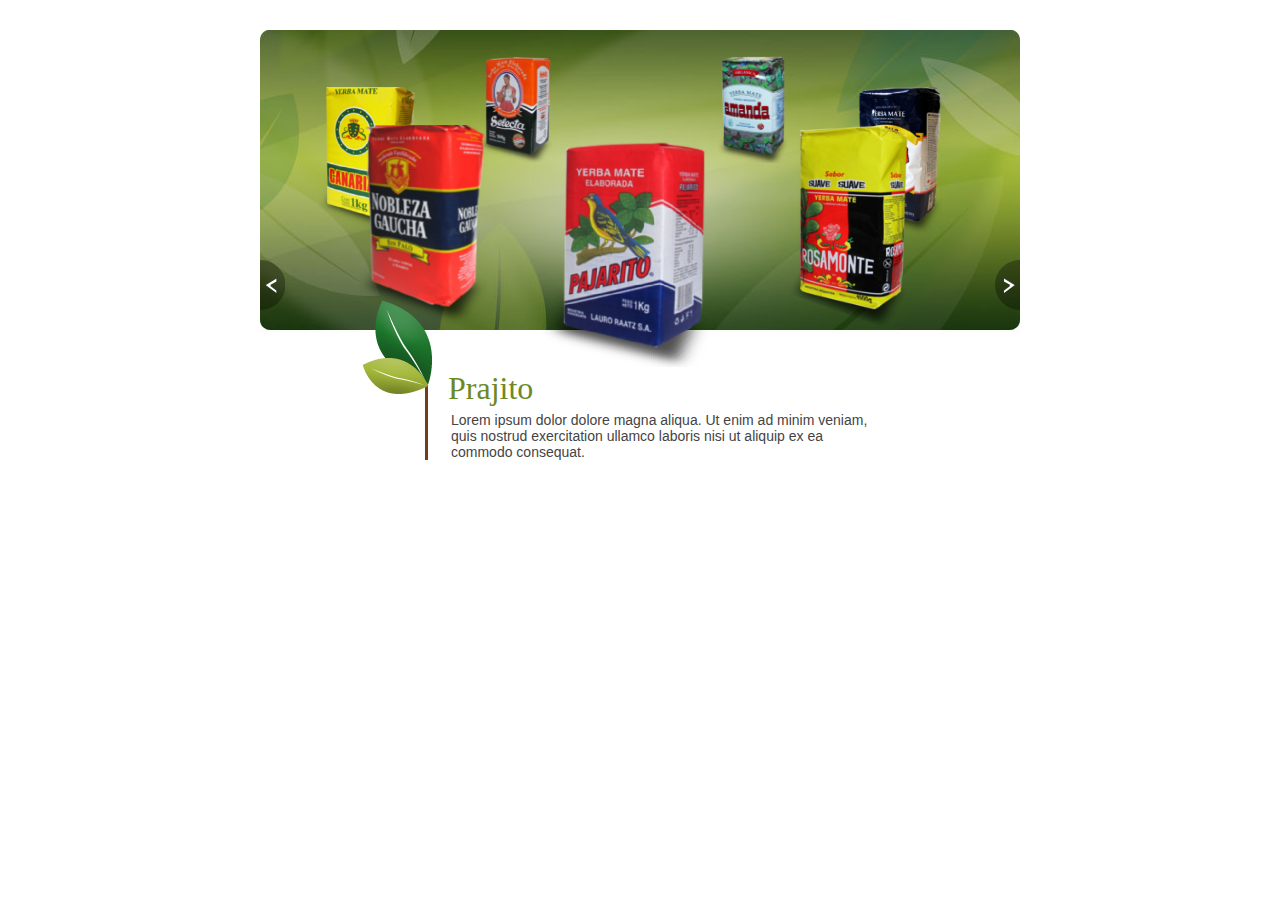
<file: index.html>
<DOCTYPE! html>
<html>
<head>
  <title>My Carousel</title>
  <link rel="stylesheet" href="includes/mycss.css">
  <script type="text/javascript" src="includes/jquery-1.6.min.js"></script>
  <script src="includes/jquery.roundabout.min.js"></script>
  <script src="includes/myscript.js"></script>
</head>
<body>
  <div class="my_carousel">
    <div class="carousel_container">
      <div id="carousel"></div>
      <img src="images/arrow_left.png" alt="arrow" class="next-item">
      <img src="images/arrow_right.png" alt="arrow" class="prev-item">
    </div>
    <img src="images/leaves.png" class="leaves" alt="leaves">
    <div class="caption_container">
      <div id="captions">
      </div>
    </div>
    <div class="carousel_data">
      <!-- begin items -->

      <!-- Item -->
      <div class="carousel_item">
        <div class="image">
          <img src="images/yerba/final/yerba_selecta_final.png" alt="teapot_green" />
        </div>
        <div class="caption">
          <h2>Selecta</h2>
          <p>Duis aute irure dolor in reprehenderit in voluptate cat.</p>
        </div>
      </div>

      <!-- Item -->
      <div class="carousel_item">
        <div class="image">
          <img src="images/yerba/final/yerba_canarias_final.png" alt="teapot_steel" />
        </div>
        <div class="caption">
          <h2>Canarias</h2>
          <p>Voluptate velit esse cillum dolore eu fugiat nulla pariatur ollit anim id est laborum ipsum dolor sit amet consectetur adipisicing.</p>
        </div>
      </div>

      <!-- Item -->
      <div class="carousel_item">
        <div class="image">
          <img src="images/yerba/final/yerba_gaucha_final.png" alt="teapot_gold" />
        </div>
        <div class="caption">
          <h2>Gaucha Nobleza</h2>
          <p>Excepteur sint occaecat cupidatat non proident, sunt in culpa qui officia deserunt mollit.</p>
        </div>
      </div>			

      <!-- Item -->
      <div class="carousel_item">
        <div class="image">
          <img src="images/yerba/final/yerba_parajito_final.png" alt="teapot_orange" />
        </div>
        <div class="caption">
          <h2>Prajito</h2>
          <p>Lorem ipsum dolor dolore magna aliqua. Ut enim ad minim veniam, quis nostrud exercitation ullamco laboris nisi ut aliquip ex ea commodo consequat.</p>
        </div>
      </div>

      <!-- Item -->
      <div class="carousel_item">
        <div class="image">
          <img src="images/yerba/final/yerba_rosa_2.svg" alt="teapot_blue" />
        </div>
        <div class="caption">
          <h2>Rosamonte</h2>
          <p>Ut enim ad minim veniam, quis nostrud exercitation ullamco laboris nisi ut aliquip ex ea commodo consequat. Duis aute irure dolor in reprehender. Lorem ipsum dolor sit amet consectetur adipisicing elit sed do eiusmod tempor incididunt nostrud exercitation ullamco laboris ullamco laboris nisi ut aliquip ex ea commodo consequat.</p>
        </div>
      </div>

      <!-- Item -->
      <div class="carousel_item">
        <div class="image">
          <img src="images/yerba/final/yerba_taraguii_final.png" alt="teapot_iron" />
        </div>
        <div class="caption">
          <h2>Taraguii</h2>
          <p>Ut labore et dolore magna aliqua. Ut enim ad minim veniam, quis nostrud exercitation ullamco laboris nisi ut aliquip ex ea commodo consequat. Duis aute irure dolor in reprehender.</p>
        </div>
      </div>

      <!-- Item -->
      <div class="carousel_item">
        <div class="image">
          <img src="images/yerba/final/yerba_amanda_final.png" alt="teapot_clay" />
        </div>
        <div class="caption">
          <h2>Amanda</h2>
          <p>Duis aute irure dolor in reprehender. Lorem ipsum dolor sit amet consectetur adipisicing elit sed do eiusmod tempor incididunt nostrud exercitation ullamco.</p>
        </div>
      </div>

      <!-- end items -->
    </div>
  </div>
</body>
</html>
</file>
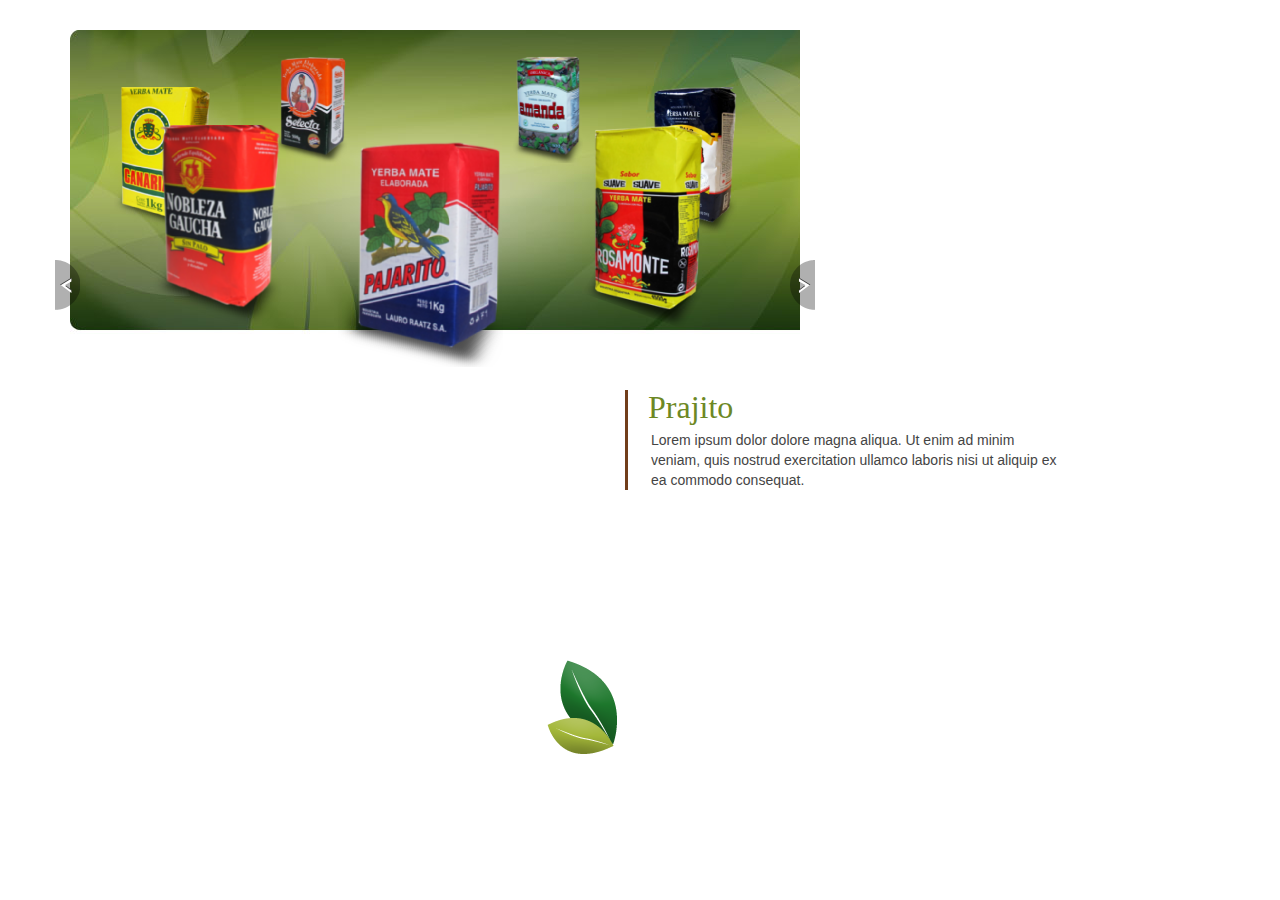
<file: index2.html>
<DOCTYPE! html>
<html>
<head>
  <title>My Carousel</title>
  <link rel="stylesheet" href="includes/bootstrap.min.css">
  <link rel="stylesheet" href="includes/mycss.css">
  <script src="includes/jquery-2.2.3.min.js"></script>
  <script src="includes/jquery-migrate-1.3.0.js"></script>
  <script src="includes/bootstrap.min.js"></script>
  <script src="includes/jquery.roundabout.min.js"></script>
  <script src="includes/myscript.js"></script>
</head>
<body>
  <div class="container">
    <div class="row">
      <div class="my_carousel col-xs-12 col-sm-12 col-md-9 col-lg-9 col-lg-offset-2 col-md-offset-2">
        <div class="carousel_container">
          <div id="carousel"></div>
          <img src="images/arrow_left.png" alt="arrow" class="img-responsive next-item">
          <img src="images/arrow_right.png" alt="arrow" class="img-responsive prev-item">
        </div>
      </div>
    </div>
    <div class="row">
      <div class="col-xs-6 col-sm-6 col-md-5 col-lg-5 col-xs-offset-3 col-sm-offset-3 col-md-offset-4 col-lg-offset-4">
        <img src="images/leaves.png" class="img-responsive leaves" alt="leaves">
        <div class="caption_container">
          <div id="captions">
          </div>
        </div>
      </div>
    </div>


    <div class="carousel_data">
      <!-- begin items -->

      <!-- Item -->
      <div class="carousel_item">
        <div class="image">
          <img class="img-responsive" src="images/yerba/final/yerba_selecta_final.png" alt="teapot_green" />
        </div>
        <div class="caption">
          <h2>Selecta</h2>
          <p>Duis aute irure dolor in reprehenderit in voluptate cat.</p>
        </div>
      </div>

      <!-- Item -->
      <div class="carousel_item">
        <div class="image">
          <img class="img-responsive" src="images/yerba/final/yerba_canarias_final.png" alt="teapot_steel" />
        </div>
        <div class="caption">
          <h2>Canarias</h2>
          <p>Voluptate velit esse cillum dolore eu fugiat nulla pariatur ollit anim id est laborum ipsum dolor sit amet consectetur adipisicing.</p>
        </div>
      </div>

      <!-- Item -->
      <div class="carousel_item">
        <div class="image">
          <img class="img-responsive" src="images/yerba/final/yerba_gaucha_final.png" alt="teapot_gold" />
        </div>
        <div class="caption">
          <h2>Gaucha Nobleza</h2>
          <p>Excepteur sint occaecat cupidatat non proident, sunt in culpa qui officia deserunt mollit.</p>
        </div>
      </div>			

      <!-- Item -->
      <div class="carousel_item">
        <div class="image">
          <img class="img-responsive" src="images/yerba/final/yerba_parajito_final.png" alt="teapot_orange" />
        </div>
        <div class="caption">
          <h2>Prajito</h2>
          <p>Lorem ipsum dolor dolore magna aliqua. Ut enim ad minim veniam, quis nostrud exercitation ullamco laboris nisi ut aliquip ex ea commodo consequat.</p>
        </div>
      </div>

      <!-- Item -->
      <div class="carousel_item">
        <div class="image">
          <img class="img-responsive" src="images/yerba/final/yerba_rosa_2.svg" alt="teapot_blue" />
        </div>
        <div class="caption">
          <h2>Rosamonte</h2>
          <p>Ut enim ad minim veniam, quis nostrud exercitation ullamco laboris nisi ut aliquip ex ea commodo consequat. Duis aute irure dolor in reprehender. Lorem ipsum dolor sit amet consectetur adipisicing elit sed do eiusmod tempor incididunt nostrud exercitation ullamco laboris ullamco laboris nisi ut aliquip ex ea commodo consequat.</p>
        </div>
      </div>

      <!-- Item -->
      <div class="carousel_item">
        <div class="image">
          <img class="img-responsive" src="images/yerba/final/yerba_taraguii_final.png" alt="teapot_iron" />
        </div>
        <div class="caption">
          <h2>Taraguii</h2>
          <p>Ut labore et dolore magna aliqua. Ut enim ad minim veniam, quis nostrud exercitation ullamco laboris nisi ut aliquip ex ea commodo consequat. Duis aute irure dolor in reprehender.</p>
        </div>
      </div>

      <!-- Item -->
      <div class="carousel_item">
        <div class="image">
          <img class="img-responsive" src="images/yerba/final/yerba_amanda_final.png" alt="teapot_clay" />
        </div>
        <div class="caption">
          <h2>Amanda</h2>
          <p>Duis aute irure dolor in reprehender. Lorem ipsum dolor sit amet consectetur adipisicing elit sed do eiusmod tempor incididunt nostrud exercitation ullamco.</p>
        </div>
      </div>

      <!-- end items -->
    </div>
  </body>
  </html>
</file>
<file: includes/mycss.css>
/* CSS Document                             */
/* Written by Chris Converse for lynda.com  */

@charset "UTF-8";

.my_carousel { position: relative; width: 760px; margin: 0px; background-color: #fff; margin: 30px auto 20px auto; }

.carousel_container { height: 340px; margin: 0px; background: #a00 url(../images/background.jpg) no-repeat 0px 0px; }

#carousel { margin: 0px auto 0px auto; width: 600px; height: 300px; }
#carousel img { width: 300px; height: 225px; cursor: pointer; }

.next-item { position: absolute; top: 230px; left: 0px; z-index: 1001; cursor: pointer; }
.prev-item { position: absolute; top: 230px; right: 0px; z-index: 1002; cursor: pointer; }

.caption_container { width: 435px; border-left: 3px solid #713e1b; margin: 0px 0px 0px 165px; padding: 0px 0px 0px 20px; }
#captions h2 { font-family: Georgia; font-size: 32px; font-weight: normal; margin: 0px 0px 5px 0px; color: #6d8824; }
#captions p { font-family: Arial; font-size: 14px; color: #444; margin: 0px 0px 0px 3px; }

.leaves { position: absolute; top: 270px; left: 102px; z-index: 1000; }

.carousel_data { display: none; }
</file>
